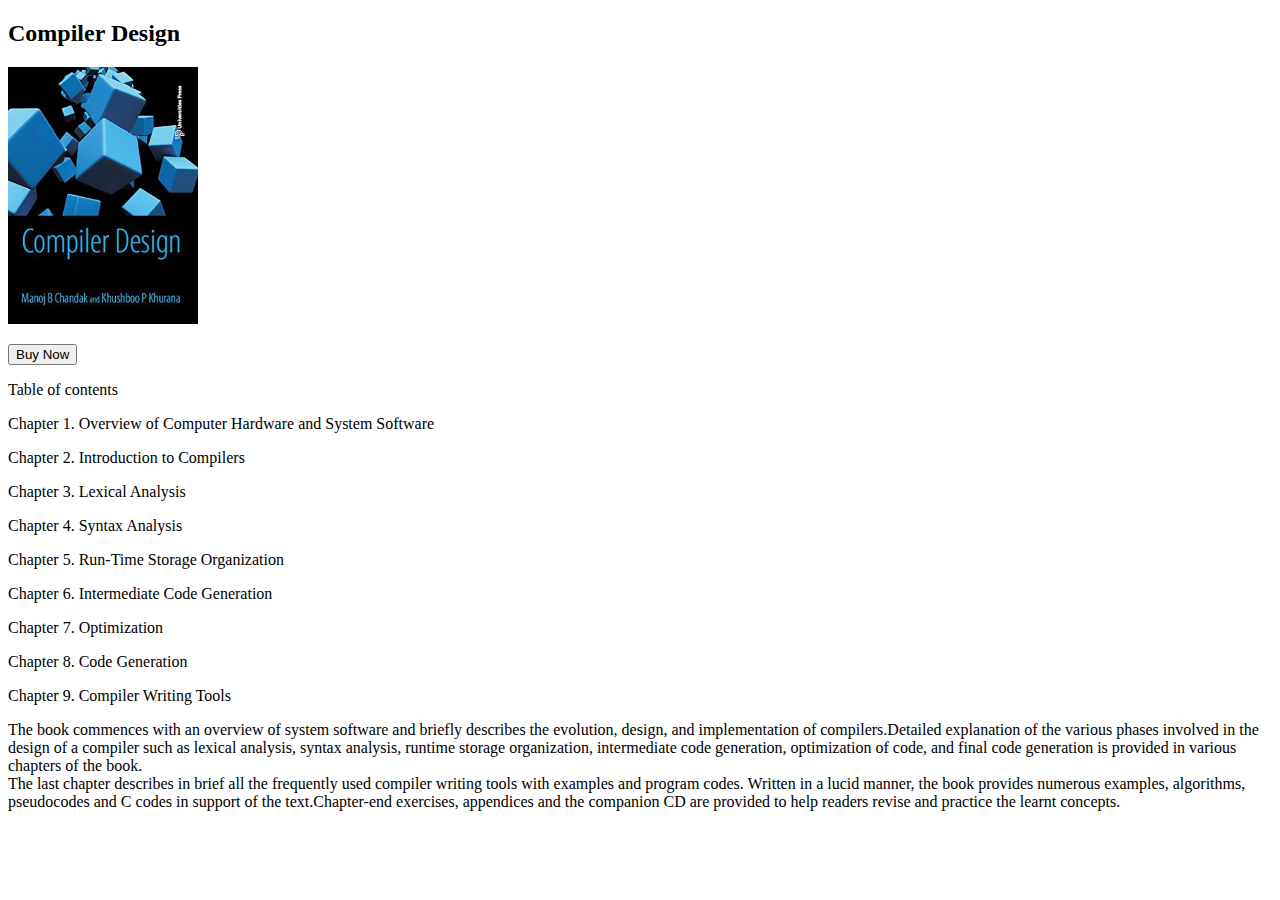
<file: cd.html>
<!DOCTYPE html>
<html lang="en">
<head>
    <meta charset="UTF-8">
    <meta http-equiv="X-UA-Compatible" content="IE=edge">
    <meta name="viewport" content="width=device-width, initial-scale=1.0">
    <title>Book Details</title>
    <link href="https://cdn.jsdelivr.net/npm/bootstrap@5.0.2/dist/css/bootstrap.min.css" rel="stylesheet" 
    integrity="sha384-EVSTQN3/azprG1Anm3QDgpJLIm9Nao0Yz1ztcQTwFspd3yD65VohhpuuCOmLASjC" crossorigin="anonymous">
    <link rel="stylesheet" href="">
</head>
<body>
    <h2>Compiler Design</h2>
    <div class="d-flex p-2 bd-highlight">
        <div>
            <img src="image\com.jpg" alt="Compiler Design"style="width:15%"></a>
		<p></p>
		  <p><button>Buy Now</button></p>
            <p>Table of contents<br>

		<p>Chapter 1. Overview of Computer Hardware and System Software<br>
		<p>Chapter 2. Introduction to Compilers<br>
		<p>Chapter 3. Lexical Analysis<br>
		<p>Chapter 4. Syntax Analysis<br>
		<p>Chapter 5. Run-Time Storage Organization<br>
		<p>Chapter 6. Intermediate Code Generation<br>
		<p>Chapter 7. Optimization<br>
		<p>Chapter 8. Code Generation<br>
		<p>Chapter 9. Compiler Writing Tools<br>
<p>
			 The book commences with an overview of system software and briefly describes the evolution, design, and implementation of compilers.Detailed explanation of the various phases involved in the design of a compiler such as lexical analysis, syntax analysis, runtime storage organization, intermediate code generation, optimization of code, and final code generation is provided in various chapters of the book.<br>
            The last chapter describes in brief all the frequently used compiler writing tools with examples and program codes. Written in a lucid manner, the book provides numerous examples, algorithms, pseudocodes and C codes in support of the text.Chapter-end exercises, appendices and the companion CD are provided to help readers revise and practice the learnt concepts.</p>
        </div>
    </div>
</body>
</html>
</file>
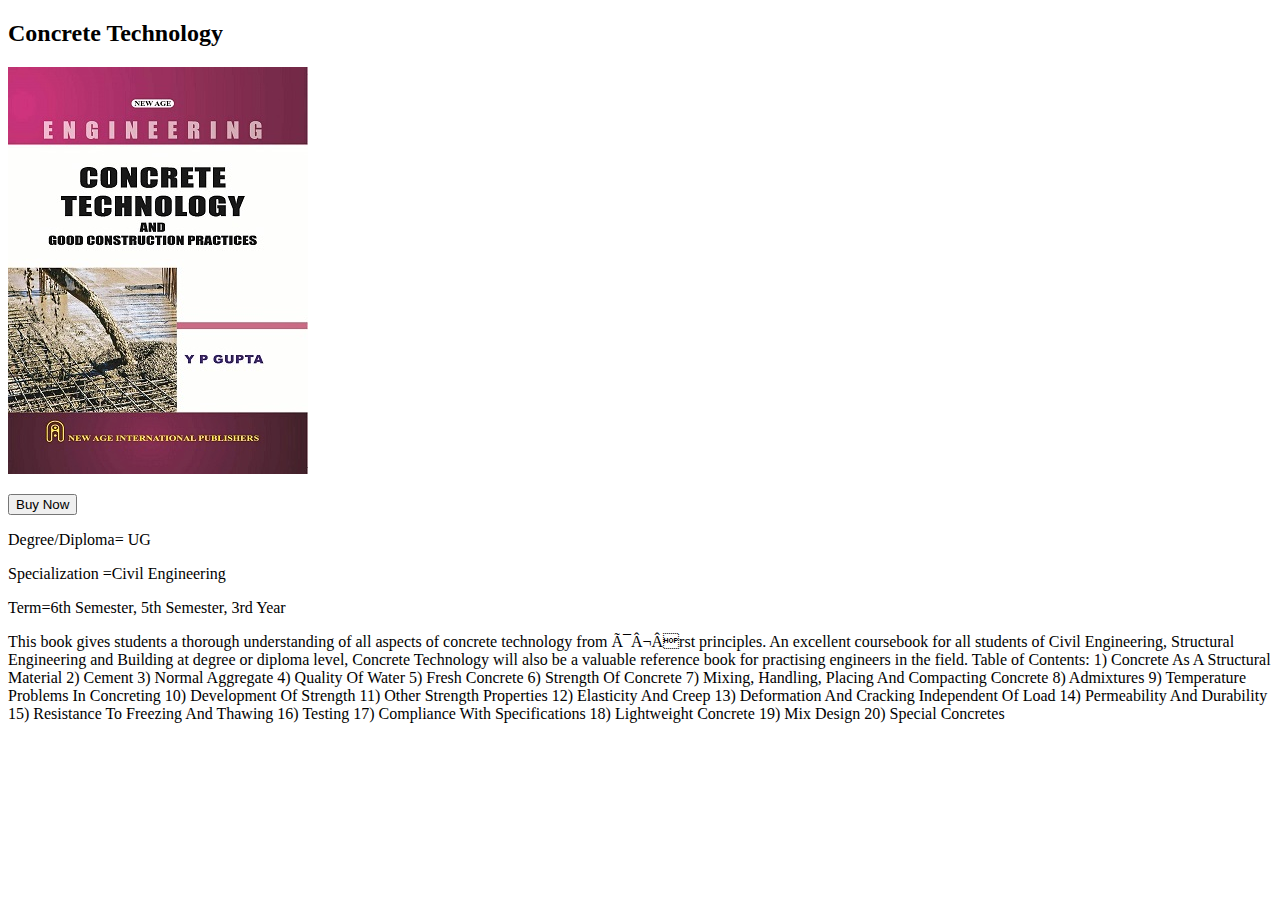
<file: ct.html>
<!DOCTYPE html>
<html lang="en">
<head>
    <meta charset="UTF-8">
    <meta http-equiv="X-UA-Compatible" content="IE=edge">
    <meta name="viewport" content="width=device-width, initial-scale=1.0">
    <title>Book details</title>
    <link href="https://cdn.jsdelivr.net/npm/bootstrap@5.0.2/dist/css/bootstrap.min.css" rel="stylesheet" 
    integrity="sha384-EVSTQN3/azprG1Anm3QDgpJLIm9Nao0Yz1ztcQTwFspd3yD65VohhpuuCOmLASjC" crossorigin="anonymous">
    <link rel="stylesheet" href="">
</head>
<body>
    <h2>Concrete Technology</h2>
    <div class="d-flex p-2 bd-highlight">
        <div>
            <img src="image/cong.jpg" alt="Concrete Technology">
            <p><p></p>
		  <p><button>Buy Now</button></p>
            <p>Degree/Diploma= UG<br>
			<p>Specialization =Civil Engineering<br>
			<p>Term=6th Semester, 5th Semester, 3rd Year<br>
            <p>This book gives students a thorough understanding of all aspects of concrete technology from Ã¯Â¬Ârst principles. An excellent coursebook for all students of Civil Engineering, Structural Engineering and Building at degree or diploma level, Concrete Technology will also be a valuable reference book for practising engineers in the field. Table of Contents: 1) Concrete As A Structural Material 2) Cement 3) Normal Aggregate 4) Quality Of Water 5) Fresh Concrete 6) Strength Of Concrete 7) Mixing, Handling, Placing And Compacting Concrete 8) Admixtures 9) Temperature Problems In Concreting 10) Development Of Strength 11) Other Strength Properties 12) Elasticity And Creep 13) Deformation And Cracking Independent Of Load 14) Permeability And Durability 15) Resistance To Freezing And Thawing 16) Testing 17) Compliance With Specifications 18) Lightweight Concrete 19) Mix Design 20) Special Concretes</p>
        </div>
    </div>
</body>
</html>
</file>
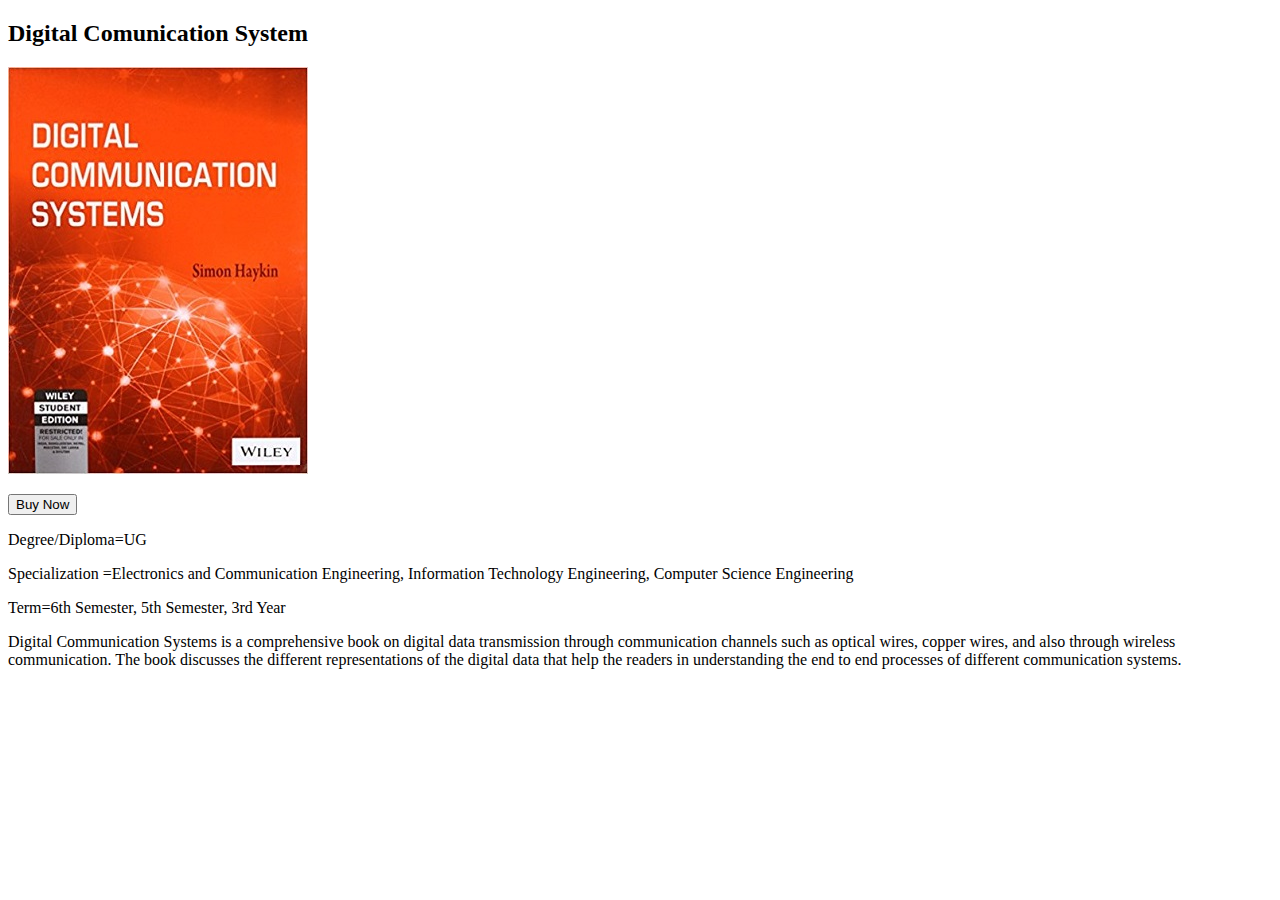
<file: dc.html>
<!DOCTYPE html>
<html lang="en">
<head>
    <meta charset="UTF-8">
    <meta http-equiv="X-UA-Compatible" content="IE=edge">
    <meta name="viewport" content="width=device-width, initial-scale=1.0">
    <title>Book Details</title>
    <link href="https://cdn.jsdelivr.net/npm/bootstrap@5.0.2/dist/css/bootstrap.min.css" rel="stylesheet" 
    integrity="sha384-EVSTQN3/azprG1Anm3QDgpJLIm9Nao0Yz1ztcQTwFspd3yD65VohhpuuCOmLASjC" crossorigin="anonymous">
    <link rel="stylesheet" href="">
</head>
<body>
    <h2>Digital Comunication System</h2>
    <div class="d-flex p-2 bd-highlight">
        <div>
            <img src="image/dc.jpg" alt="Digital Comunication System">
			<p></p>
		  <p><button>Buy Now</button></p>
            <p>Degree/Diploma=UG<br>
			<p>Specialization =Electronics and Communication Engineering, Information Technology Engineering, Computer Science Engineering<br>
			<p>Term=6th Semester, 5th Semester, 3rd Year<br>
            <p>Digital Communication Systems is a comprehensive book on digital data transmission through communication channels such as optical wires, copper wires, and also through wireless communication. The book discusses the different representations of the digital data that help the readers in understanding the end to end processes of different communication systems.</p>
        </div>
    </div>
</body>
</html>
</file>
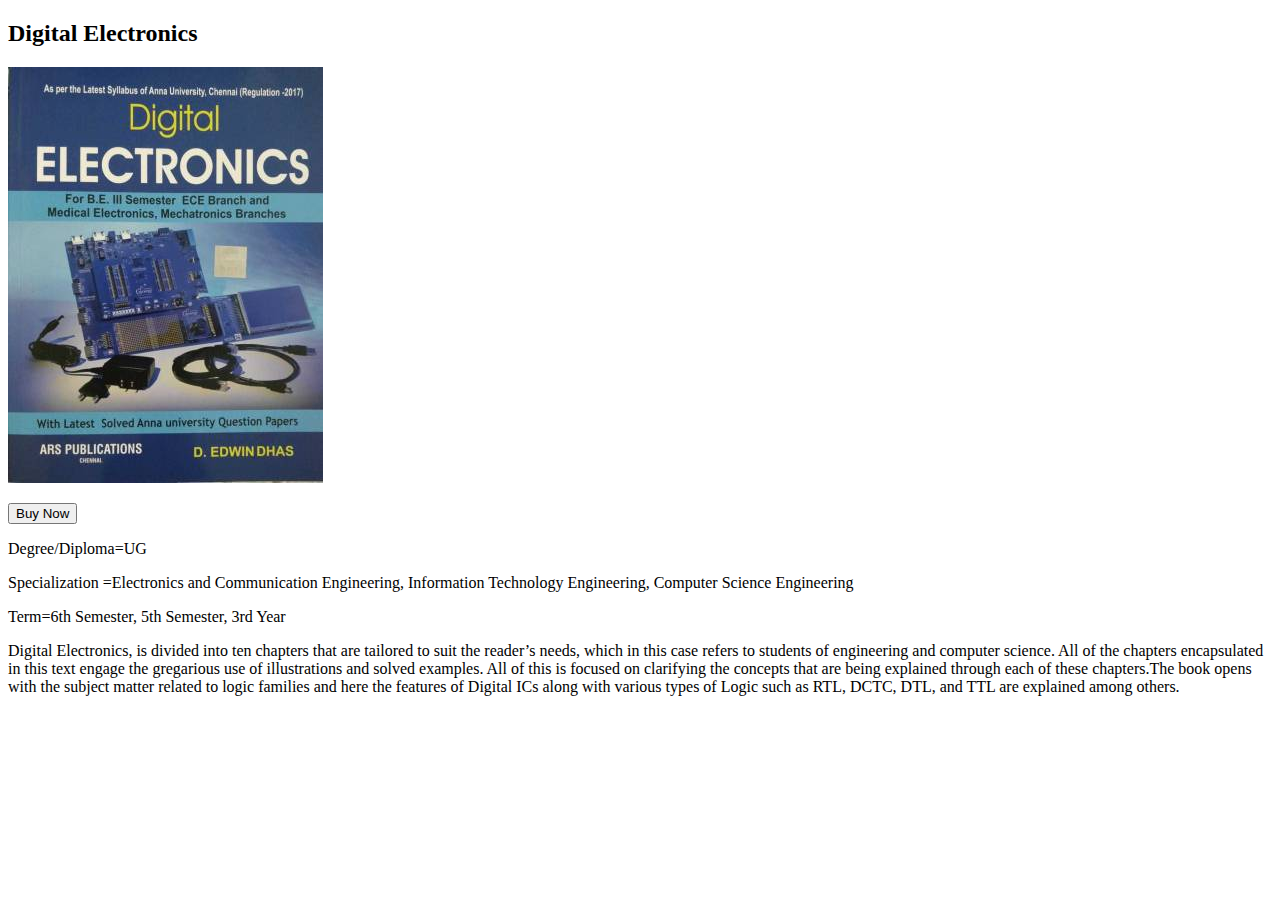
<file: de.html>
<!DOCTYPE html>
<html lang="en">
<head>
    <meta charset="UTF-8">
    <meta http-equiv="X-UA-Compatible" content="IE=edge">
    <meta name="viewport" content="width=device-width, initial-scale=1.0">
    <title>Book Details</title>
    <link href="https://cdn.jsdelivr.net/npm/bootstrap@5.0.2/dist/css/bootstrap.min.css" rel="stylesheet" 
    integrity="sha384-EVSTQN3/azprG1Anm3QDgpJLIm9Nao0Yz1ztcQTwFspd3yD65VohhpuuCOmLASjC" crossorigin="anonymous">
    <link rel="stylesheet" href="">
</head>
<body>
    <h2>Digital Electronics</h2>
    <div class="d-flex p-2 bd-highlight">
        <div>
            <img src="image\de.jpeg" alt="Digital Electronics">
			<p></p>
		  <p><button>Buy Now</button></p>
			<p>Degree/Diploma=UG<br>
			<p>Specialization =Electronics and Communication Engineering, Information Technology Engineering, Computer Science Engineering<br>
			<p>Term=6th Semester, 5th Semester, 3rd Year<br>
           <p>Digital Electronics, is divided into ten chapters that are tailored to suit the reader’s needs, which in this case refers to students of engineering and computer science. All of the chapters encapsulated in this text engage the gregarious use of illustrations and solved examples. All of this is focused on clarifying the concepts that are being explained through each of these chapters.The book opens with the subject matter related to logic families and here the features of Digital ICs along with various types of Logic such as RTL, DCTC, DTL, and TTL are explained among others.</p>
        </div>
    </div>
</body>
</html>
</file>
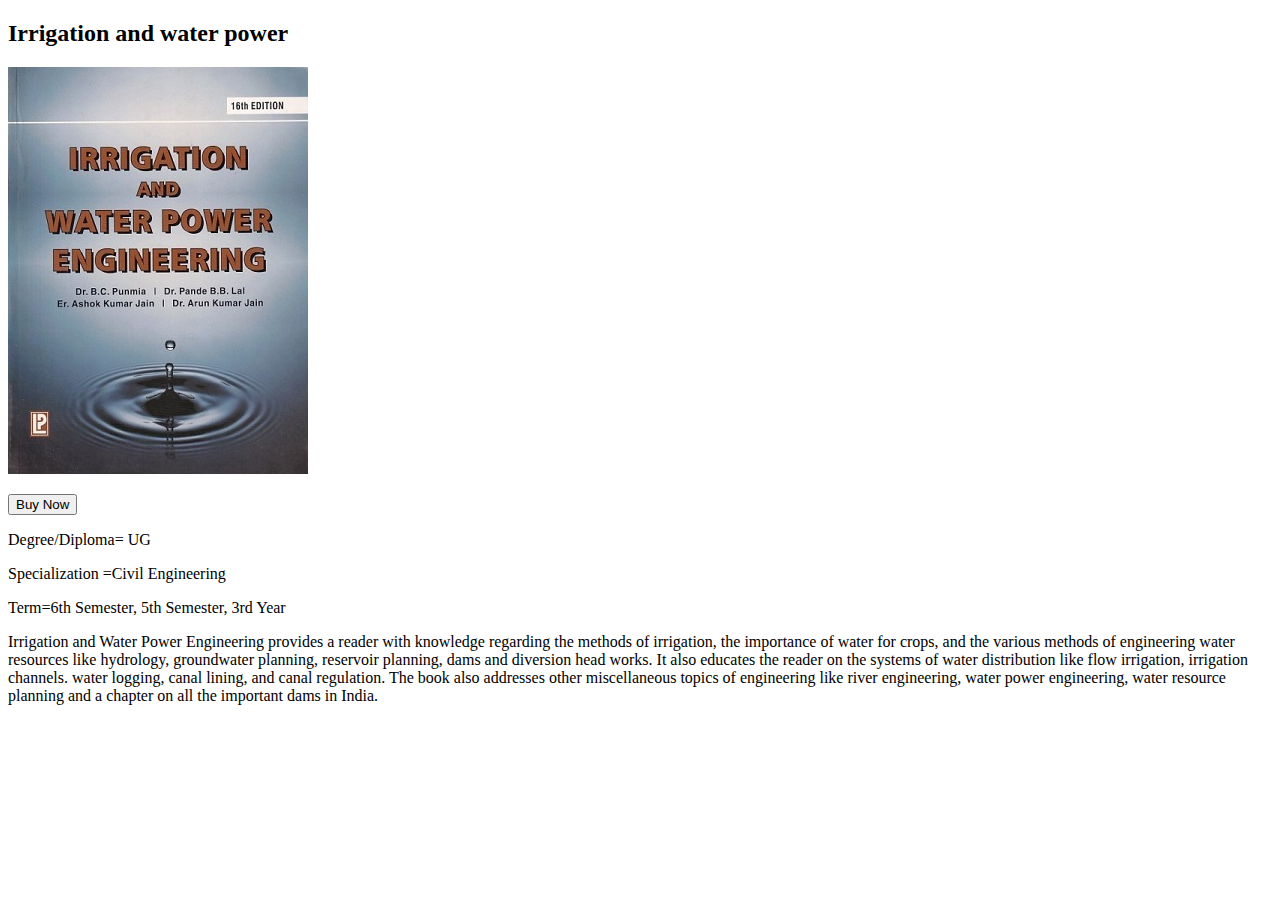
<file: iw.html>
<!DOCTYPE html>
<html lang="en">
<head>
    <meta charset="UTF-8">
    <meta http-equiv="X-UA-Compatible" content="IE=edge">
    <meta name="viewport" content="width=device-width, initial-scale=1.0">
    <title>Book Details</title>
    <link href="https://cdn.jsdelivr.net/npm/bootstrap@5.0.2/dist/css/bootstrap.min.css" rel="stylesheet" 
    integrity="sha384-EVSTQN3/azprG1Anm3QDgpJLIm9Nao0Yz1ztcQTwFspd3yD65VohhpuuCOmLASjC" crossorigin="anonymous">
    <link rel="stylesheet" href="">
</head>
<body>
    <h2>Irrigation and water power</h2>
    <div class="d-flex p-2 bd-highlight">
        <div>
            <img src="image/iri.jpg" alt="Irrigation and water power">
			<p><p></p>
		  <p><button>Buy Now</button></p>
            <p>Degree/Diploma= UG<br>
			<p>Specialization =Civil Engineering<br>
			<p>Term=6th Semester, 5th Semester, 3rd Year<br>
          <p>Irrigation and Water Power Engineering provides a reader with knowledge regarding the methods of irrigation, the importance of water for crops, and the various methods of engineering water resources like hydrology, groundwater planning, reservoir planning, dams  and diversion head works. It also educates the reader on the systems of water distribution like flow irrigation, irrigation channels. water logging, canal lining, and canal regulation. The book also addresses other miscellaneous topics of engineering like river engineering, water power engineering, water resource planning and a chapter on all the important dams in India.</p>
        </div>
    </div>
</body>
</html>
</file>
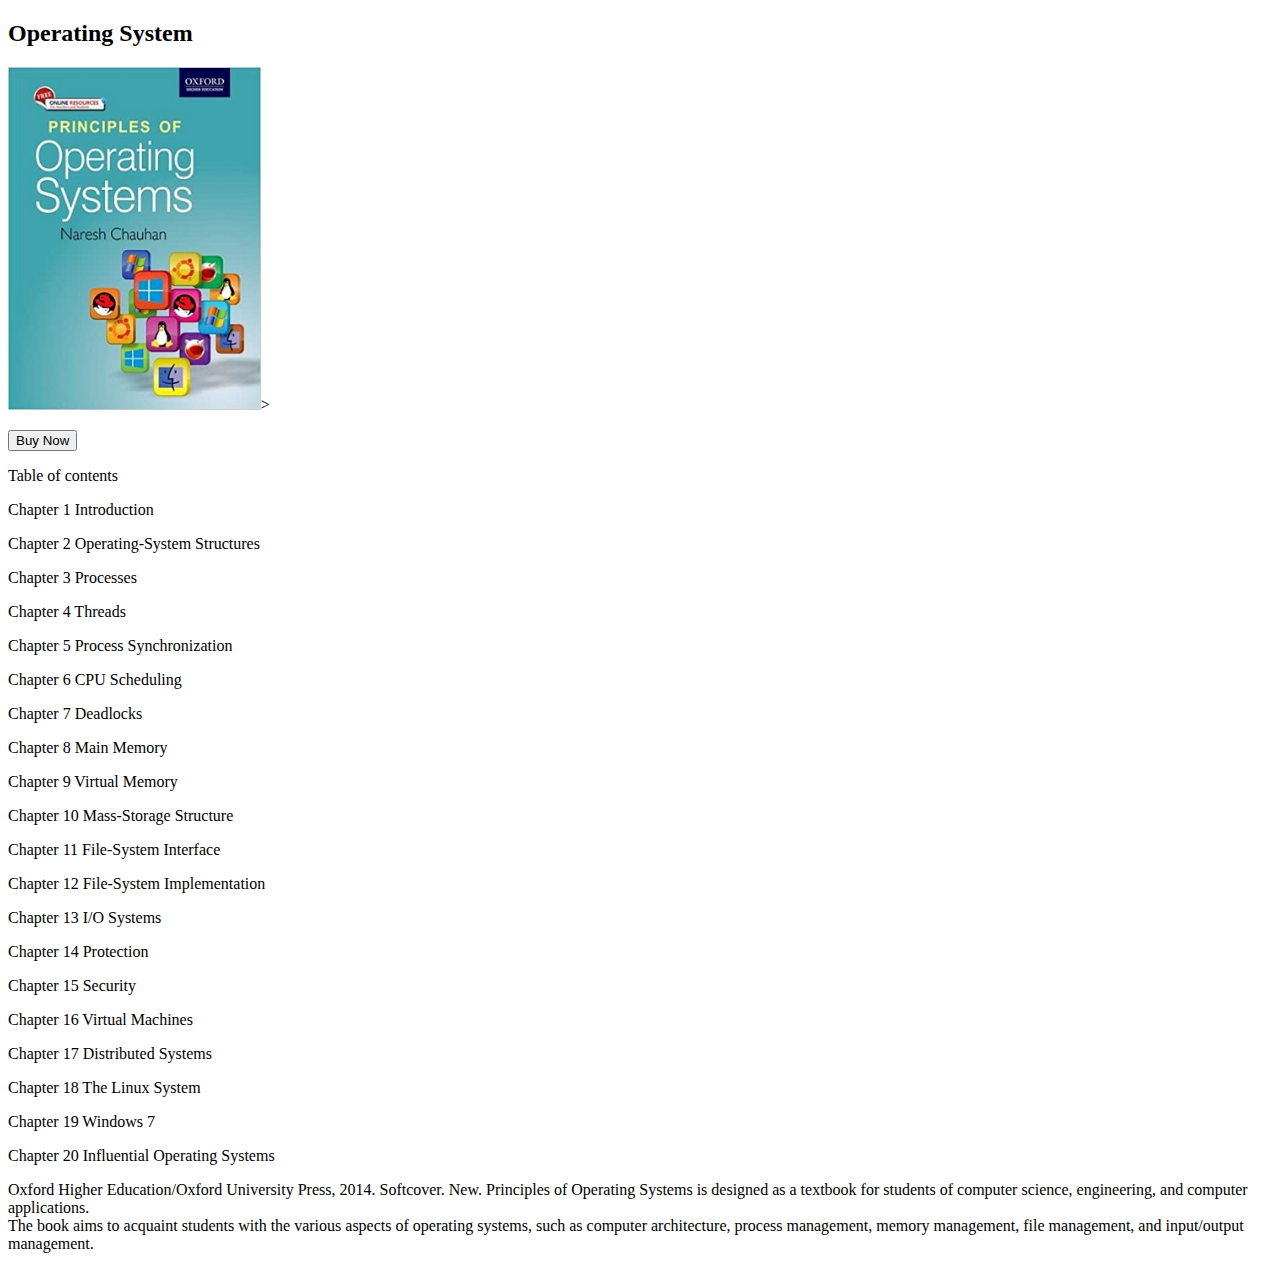
<file: os.html>
<!DOCTYPE html>
<html lang="en">
<head>
    <meta charset="UTF-8">
    <meta http-equiv="X-UA-Compatible" content="IE=edge">
    <meta name="viewport" content="width=device-width, initial-scale=1.0">
    <title>Book Details</title>
    <link href="https://cdn.jsdelivr.net/npm/bootstrap@5.0.2/dist/css/bootstrap.min.css" rel="stylesheet" 
    integrity="sha384-EVSTQN3/azprG1Anm3QDgpJLIm9Nao0Yz1ztcQTwFspd3yD65VohhpuuCOmLASjC" crossorigin="anonymous">
    <link rel="stylesheet" href="">
</head>
<body>
    <h2>Operating System</h2>
    <div class="d-flex p-2 bd-highlight">
        <div>
            <img src="image/os.jpg" alt="Operating System"style="width:20%"></a>>
			<p></p>
		  <p><button>Buy Now</button></p>
		  <p>Table of contents<br>
		  		<p>Chapter 1 Introduction<br>
				<p>Chapter 2 Operating-System Structures<br>
				<p>Chapter 3 Processes<br>
				<p>Chapter 4 Threads<br>
				<p>Chapter 5 Process Synchronization<br>
				<p>Chapter 6 CPU Scheduling<br>
				<p>Chapter 7 Deadlocks<br>
				<p>Chapter 8 Main Memory<br>
				<p>Chapter 9 Virtual Memory<br>
				<p>Chapter 10 Mass-Storage Structure<br>
				<p>Chapter 11 File-System Interface<br>
				<p>Chapter 12 File-System Implementation<br>
				<p>Chapter 13 I/O Systems<br>
				<p>Chapter 14 Protection<br>
				<p>Chapter 15 Security<br>
				<p>Chapter 16 Virtual Machines<br>
				<p>Chapter 17 Distributed Systems<br>
				<p>Chapter 18 The Linux System<br>
				<p>Chapter 19 Windows 7<br>
				<p>Chapter 20 Influential Operating Systems<br>
				
            <p>Oxford Higher Education/Oxford University Press, 2014. Softcover. New. Principles of Operating Systems is designed as a textbook for students of computer science, engineering, and computer applications. <br>
           The book aims to acquaint students with the various aspects of operating systems, such as computer architecture, process management, memory management, file management, and input/output management. </p>
        </div>
    </div>
</body>
</html>
</file>
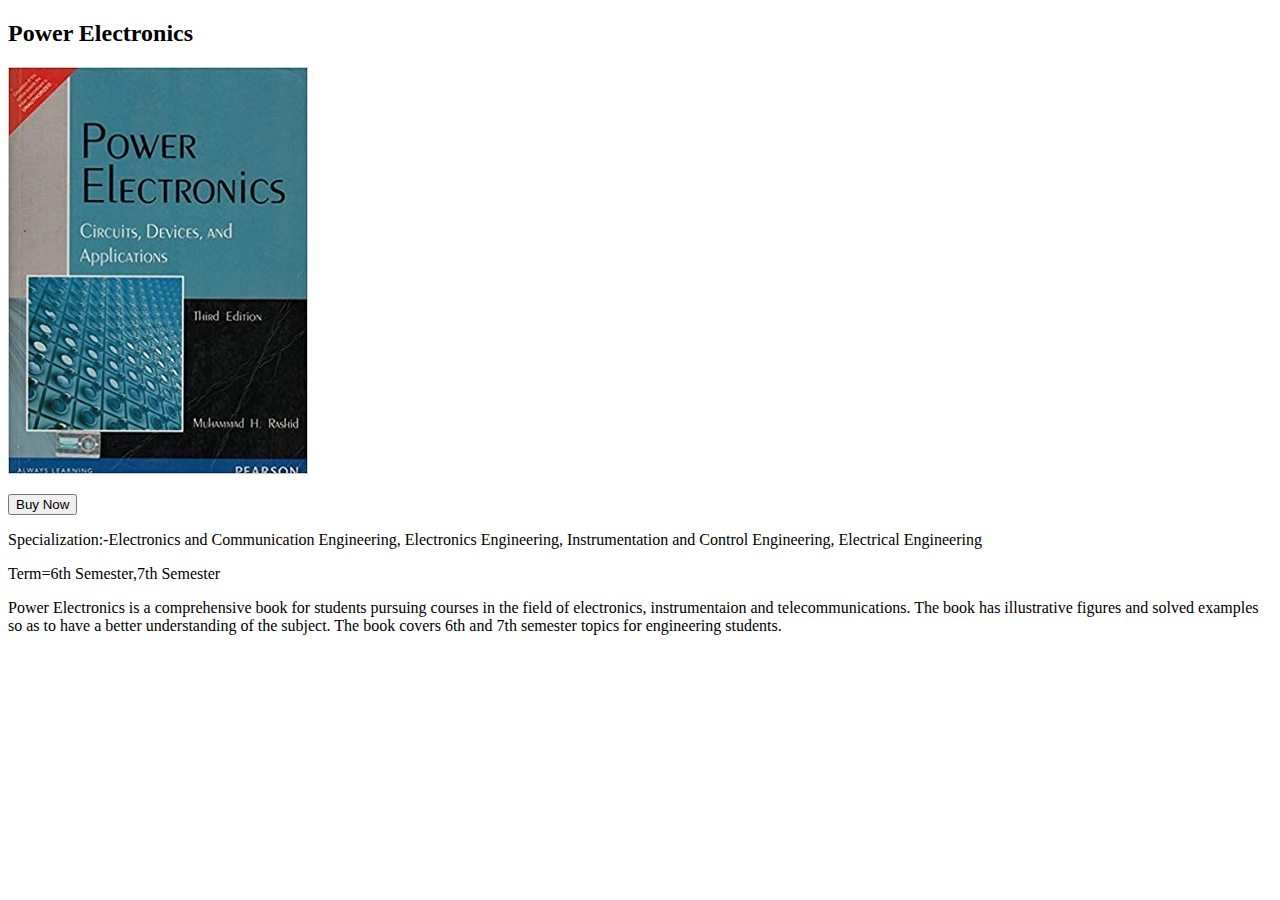
<file: pe.html>
<!DOCTYPE html>
<html lang="en">
<head>
    <meta charset="UTF-8">
    <meta http-equiv="X-UA-Compatible" content="IE=edge">
    <meta name="viewport" content="width=device-width, initial-scale=1.0">
    <title>Book details</title>
    <link href="https://cdn.jsdelivr.net/npm/bootstrap@5.0.2/dist/css/bootstrap.min.css" rel="stylesheet" 
    integrity="sha384-EVSTQN3/azprG1Anm3QDgpJLIm9Nao0Yz1ztcQTwFspd3yD65VohhpuuCOmLASjC" crossorigin="anonymous">
    <link rel="stylesheet" href="">
</head>
<body>
    <h2>Power Electronics</h2>
    <div class="d-flex p-2 bd-highlight">
        <div>
            <img src="image\pe.jpg" alt="Power Electronics">
			<p></p>
		  <p><button>Buy Now</button></p>
            <p>Specialization:-Electronics and Communication Engineering, Electronics Engineering, Instrumentation and Control Engineering, Electrical Engineering<br>
			<p>Term=6th Semester,7th Semester<br>
           <p>Power Electronics is a comprehensive book for students pursuing courses in the field of electronics, instrumentaion and telecommunications. The book has illustrative figures and solved examples so as to have a better understanding of the subject. The book covers 6th and 7th semester topics for engineering students.</p>
        </div>
    </div>
</body>
</html>
</file>
